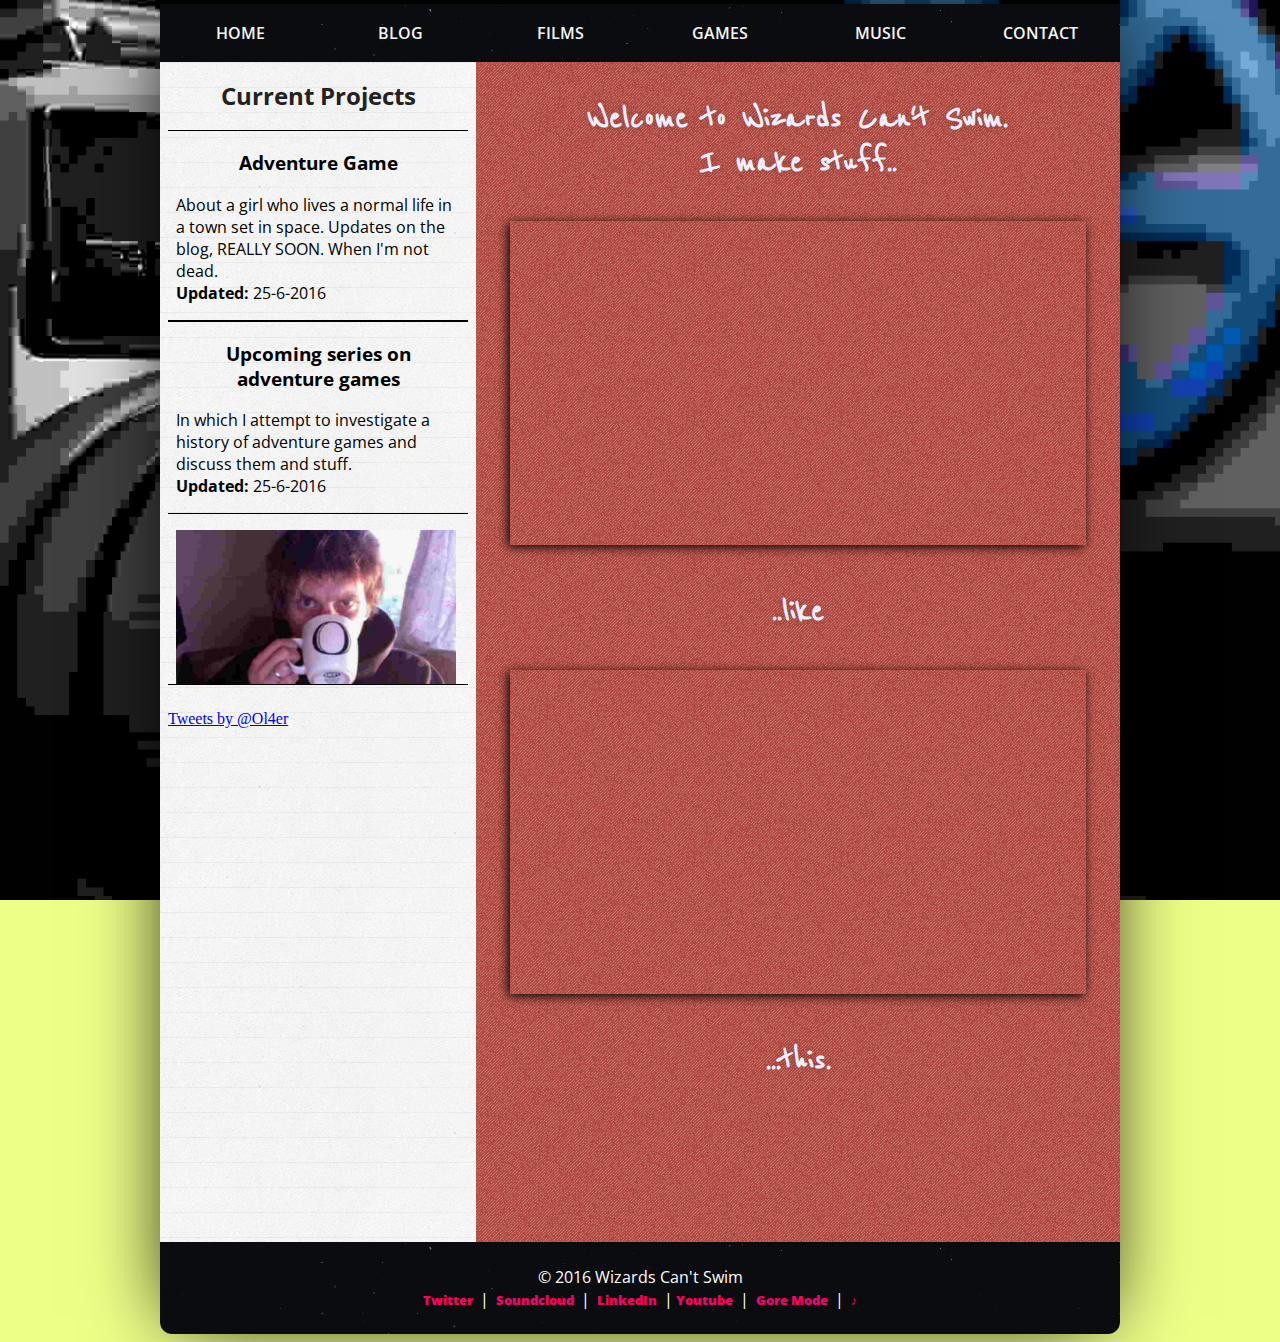
<file: index.html>
<!DOCTYPE html>
<html>
<head>
    <meta charset="utf-8"/>
    <meta name="description" content="Wizards Can't Swim is where multimedia artist Oliver Potter leaves the things he makes. Expect art, short films, videos, games, and music and stuff."/>
    <link href='https://fonts.googleapis.com/css?family=Open+Sans:400,700' rel='stylesheet' type='text/css'>
    <link href='https://fonts.googleapis.com/css?family=Fascinate+Inline' rel='stylesheet' type='text/css'>
    <link href="css/styles.css" rel="stylesheet"/>
    <link href='https://fonts.googleapis.com/css?family=Reenie+Beanie' rel='stylesheet' type='text/css'>
    <title>Home | wizards can't swim</title>
</head>
    
<body>
<div class="outerrim">
<div class="container">
    <div class="header">
        <div class="wcs">
            <!-- <img src="images/wcs720.gif" width="960" height="503" alt="title">--></div>
   <!-- <div class="videoprofile">
        
     <video width="480"  autoplay loop muted >
        <source src="vid/myface.webm" type="video/webm">
        <source src="vid/myface.mp4" type="video/mp4">
        Update your browser to see this bit.
    </video> 
    </div>
        
<!-- <div class="title">
    <h1><span id="wiazrd" class="wiazrd">Wizards</span> Can't Swim</h1></div> -->
        </div> 
        
<div class="navbar">
<nav>
<ul>
<li><a href="./index.html">Home</a>
    </li>
    <li><a target="_blank" href="http://wiazrd.tumblr.com">Blog</a>
    </li>
    <li><a href="films.html">Films</a>
    </li>
   <li><a href="games.html">Games</a>
    </li>
    <li><a id="crickets" >Music</a>
    </li>    
    <li><a href="contact.html">Contact</a>
    </li>
    </ul>
</nav>
</div>
    <div class="guts">
              <div class="desc"><img src="images/desc.JPG" width="100" alt="desc"></div>

      <!-- <div class="skyline2"><img src="images/treeleft.png" width="1000" alt="sky"></div> -->
<div class="sidelist">
    <h3><span class="sidetitle">Current Projects</span></h3>
<ul>
    <li>

<h3>Adventure Game </h3>
        <p>About a girl who lives a normal life in a town set in space. Updates on the blog, REALLY SOON. When I'm not dead.<br><b>Updated:</b> 25-6-2016</p>
    </li>
      
    <li>
<h3>Upcoming series on adventure games</h3>
<p>In which I attempt to investigate a history of adventure games and discuss them and stuff.<!--Apparently I like adventure games... --> <br><b>Updated:</b> 25-6-2016</p>
    </li>
     <li>
<p><img src="images/me.jpg" width="280">
        <br>
         </p>
    </li>
</ul>  
    
</div>
<div class="twitter">
    <a class="twitter-timeline" data-dnt="true" href="https://twitter.com/Ol4er" data-widget-id="402824926467346432">Tweets by @Ol4er</a>
<script>!function(d,s,id){var js,fjs=d.getElementsByTagName(s)[0],p=/^http:/.test(d.location)?'http':'https';if(!d.getElementById(id)){js=d.createElement(s);js.id=id;js.src=p+"://platform.twitter.com/widgets.js";fjs.parentNode.insertBefore(js,fjs);}}(document,"script","twitter-wjs");</script></div>

            <div id="blood" class="hideblood"><img src="images/blood2.png" width="642" alt="blood"></div>

<div class="history">

    <p>Welcome to Wizards Can't Swim. <br> I make stuff..</p>

<iframe  width="576" height="324" src="https://www.youtube.com/embed/U_jdAwD6G10?rel=0" 
 allowfullscreen  frameborder="0"></iframe>

<p>..like</p>

       <iframe width="576" height="324" src="https://www.youtube.com/embed/pSeImWff3zI?rel=0" allowfullscreen frameborder="0"></iframe>
    <p>...this.</p>
    
    
    </div>
    
        </div>
  
<div class="footer">
    
<p>© 2016 Wizards Can't Swim
    <br>
<span class="bottomlink">   <a target="_blank" href="http://twitter.com/ol4er">Twitter</a> | 
    <a target="_blank" href="http://soundcloud.com/actualwiazrd">Soundcloud</a> | 
    <a target="_blank" href="http://www.linkedin.com/in/opotter">LinkedIn</a> |<a target="_blank" href="http://youtube.com/user/technoroadie">Youtube</a> | 
   <a class="gore">Gore Mode</a>
    | 
   <a id="tunes" onClick="randomlinks()" title="music i think is good that you should listen to">♪</a>

</span>
</p>
</div>
    </div>
        </div>
   
    <script src="js/script.js"></script>
   
    <!-- Go to www.addthis.com/dashboard to customize your tools -->
<script type="text/javascript" src="//s7.addthis.com/js/300/addthis_widget.js#pubid=ra-56db028f2434e74c"></script>

    <script src="https://ajax.googleapis.com/ajax/libs/jquery/1.12.0/jquery.min.js"></script>
<script>
$(document).ready(function(){
    $(".gore").click(function(){
        $("#blood").toggleClass("hideblood");
    });
});
</script>
    <script>
function randomlinks(){
 var myrandom=Math.round(Math.random()*16)
 var links=new Array()
    links[0]="https://www.youtube.com/watch?v=-YBO0Z95cAw&list=PL4E1flaRT0vwbmGUjj2ZNuF1wrkA3dgXf"
    links[1]="https://www.youtube.com/watch?v=Cu4CWenCBIw"
    links[2]="https://www.youtube.com/watch?v=IGwrxhsjpiM"
    links[3]="https://www.youtube.com/watch?v=EVOSPb9B1SU"
    links[4]="https://www.youtube.com/watch?v=uOWmiqtBLiIt"
    links[5]="https://www.youtube.com/watch?v=fhGov2HQCLQ"
    links[6]="https://www.youtube.com/watch?v=uQ2Ht2naHb8"
    links[7]="https://www.youtube.com/watch?v=dz1iNl7Bng4"
    links[8]="https://www.youtube.com/watch?v=z-ep3dRX4tU"
    links[9]="https://www.youtube.com/watch?v=hOnudhLQ7i4&list=PL1DE372BCF4374D57"
    links[10]="https://www.youtube.com/watch?v=7LmBM0mTafI&list=PLql5iS_v44448taFsUjSOSw6DX8I85jzc"
    links[11]="https://www.youtube.com/watch?v=uahKrtY3hjg"
    links[12]="https://www.youtube.com/watch?v=QaofP9GxwAg"
    links[13]="https://www.youtube.com/watch?v=jFIVUpSpMJw&list=PLWnVxuqvY7JjxVBNd2d6Tu6CbY0qUN8Ay"
    links[14]="https://www.youtube.com/watch?v=K8imDUef-vo&list=PLiBDZv9jRpwMUq2l6ghmTMYPiQAr1LUI4"
    links[15]="https://www.youtube.com/watch?v=LF84OmAt1Wk&list=PLB-AovDkjw9N1YRXCT_DfT1C5m5YCTAeL"
    links[16]="https://www.youtube.com/watch?v=L2smV960R0c"
    links[17]="https://www.youtube.com/watch?v=gdx-EanE6Hk&index=1&list=PL8zVDNg2iCm5CzQKty-VoId9IXBohxUyM"
    
    
    
    
    
    
    
    
    window.open(links[myrandom])
}
    </script>
   
    
    <script>
  (function(i,s,o,g,r,a,m){i['GoogleAnalyticsObject']=r;i[r]=i[r]||function(){
  (i[r].q=i[r].q||[]).push(arguments)},i[r].l=1*new Date();a=s.createElement(o),
  m=s.getElementsByTagName(o)[0];a.async=1;a.src=g;m.parentNode.insertBefore(a,m)
  })(window,document,'script','//www.google-analytics.com/analytics.js','ga');

  ga('create', 'UA-75493193-1', 'auto');
  ga('send', 'pageview');

</script>


            </body>
</html>
</file>
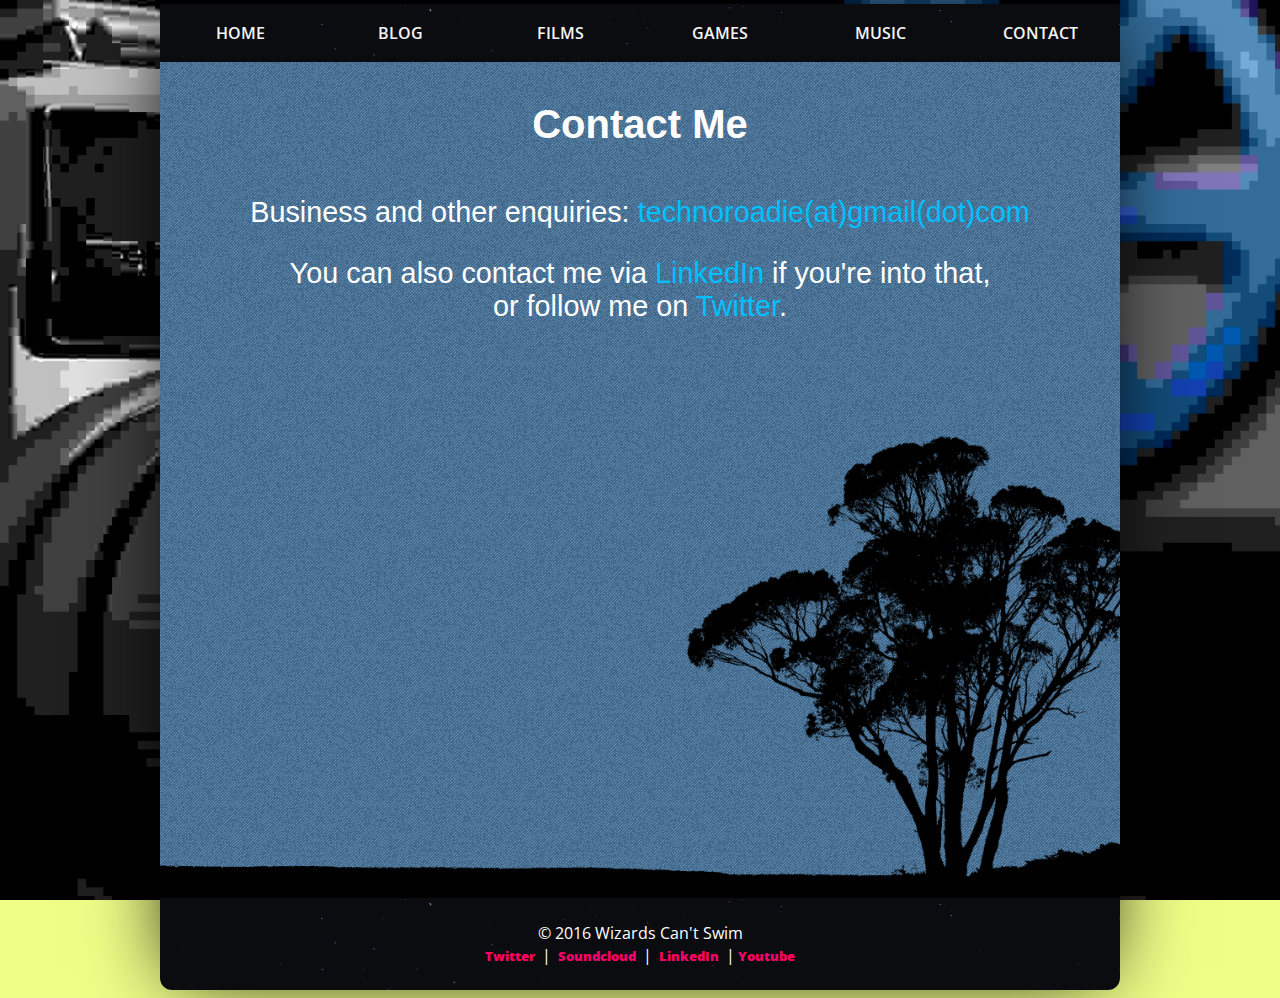
<file: contact.html>
<!DOCTYPE html>
<html>
<head>
    <meta charset="utf-8"/>
    <meta name="description" content="Wizards Can't Swim is where multimedia artist Oliver Potter leaves the things he makes. Expect art, short films, videos, games, and music and stuff."/>
    <link href='https://fonts.googleapis.com/css?family=Open+Sans:400,700' rel='stylesheet' type='text/css'>
    <link href='https://fonts.googleapis.com/css?family=Fascinate+Inline' rel='stylesheet' type='text/css'>
    <link href="css/styles.css" rel="stylesheet"/>
    <link href='https://fonts.googleapis.com/css?family=Reenie+Beanie' rel='stylesheet' type='text/css'>
    <title>Contact | wizards can't swim</title>
</head>
    
<body>
<div class="outerrim">
<div class="container">
   <!--  <div class="header">
    <div class="imgprofile">
    <img src="images/telepoles.jpg" alt="contact" width="480">
    </div>
<div class="title">
    <h1><span id="wiazrd" class="wiazrd">Wizards</span> Can't Swim</h1></div>
        </div> -->
        
<div class="navbar">
<nav>
<ul>
<li><a href="./index.html">Home</a>
    </li>
    <li><a target="_blank" href="http://wiazrd.tumblr.com">Blog</a>
    </li>
    <li><a href="films.html">Films</a>
    </li>
   <li><a href="games.html">Games</a>
    </li>
    <li><a id="crickets" >Music</a>
    </li>    
    <li><a href="contact.html">Contact</a>
    </li>
    </ul>
</nav>
</div>
    <div class="guts">
           <div class="desc"><img src="images/desc.JPG" width="0" alt="desc"></div>
      <div class="skylinegames"><img src="images/tree.png" width="1000" alt="sky"></div>
<div class="film" id="contact">
<h1>Contact Me</h1>
    <p>Business and other enquiries: <a href="mailto:technoroadie@gmail.com">technoroadie(at)gmail(dot)com</a></p>
    <p>You can also contact me via <a target="_blank" href="http://www.linkedin.com/in/opotter">LinkedIn</a> if you're into that, <br>or follow me on <a target="_blank" href="http://twitter.com/ol4er">Twitter</a>.</p>
 
    </div>
        </div>
  
    
    
<div class="footer">
    
<p>© 2016 Wizards Can't Swim
    <br>
<span class="bottomlink">   <a target="_blank" href="http://twitter.com/ol4er">Twitter</a> | 
    <a target="_blank" href="http://soundcloud.com/actualwiazrd">Soundcloud</a> | 
    <a target="_blank" href="http://www.linkedin.com/in/opotter">LinkedIn</a> |<a target="_blank" href="http://youtube.com/user/technoroadie">Youtube</a>
   

</span>
</p>
</div>
    </div>
        </div>
   
    <script src="js/script.js"></script>
   
    <!-- Go to www.addthis.com/dashboard to customize your tools -->
<script type="text/javascript" src="//s7.addthis.com/js/300/addthis_widget.js#pubid=ra-56db028f2434e74c"></script>

    <script src="https://ajax.googleapis.com/ajax/libs/jquery/1.12.0/jquery.min.js"></script>
<script>
$(document).ready(function(){
    $(".gore").click(function(){
        $("#blood").toggleClass("hideblood");
    });
});
</script>
<script>
  (function(i,s,o,g,r,a,m){i['GoogleAnalyticsObject']=r;i[r]=i[r]||function(){
  (i[r].q=i[r].q||[]).push(arguments)},i[r].l=1*new Date();a=s.createElement(o),
  m=s.getElementsByTagName(o)[0];a.async=1;a.src=g;m.parentNode.insertBefore(a,m)
  })(window,document,'script','//www.google-analytics.com/analytics.js','ga');

  ga('create', 'UA-75493193-1', 'auto');
  ga('send', 'pageview');

</script>

            </body>
</html>
</file>
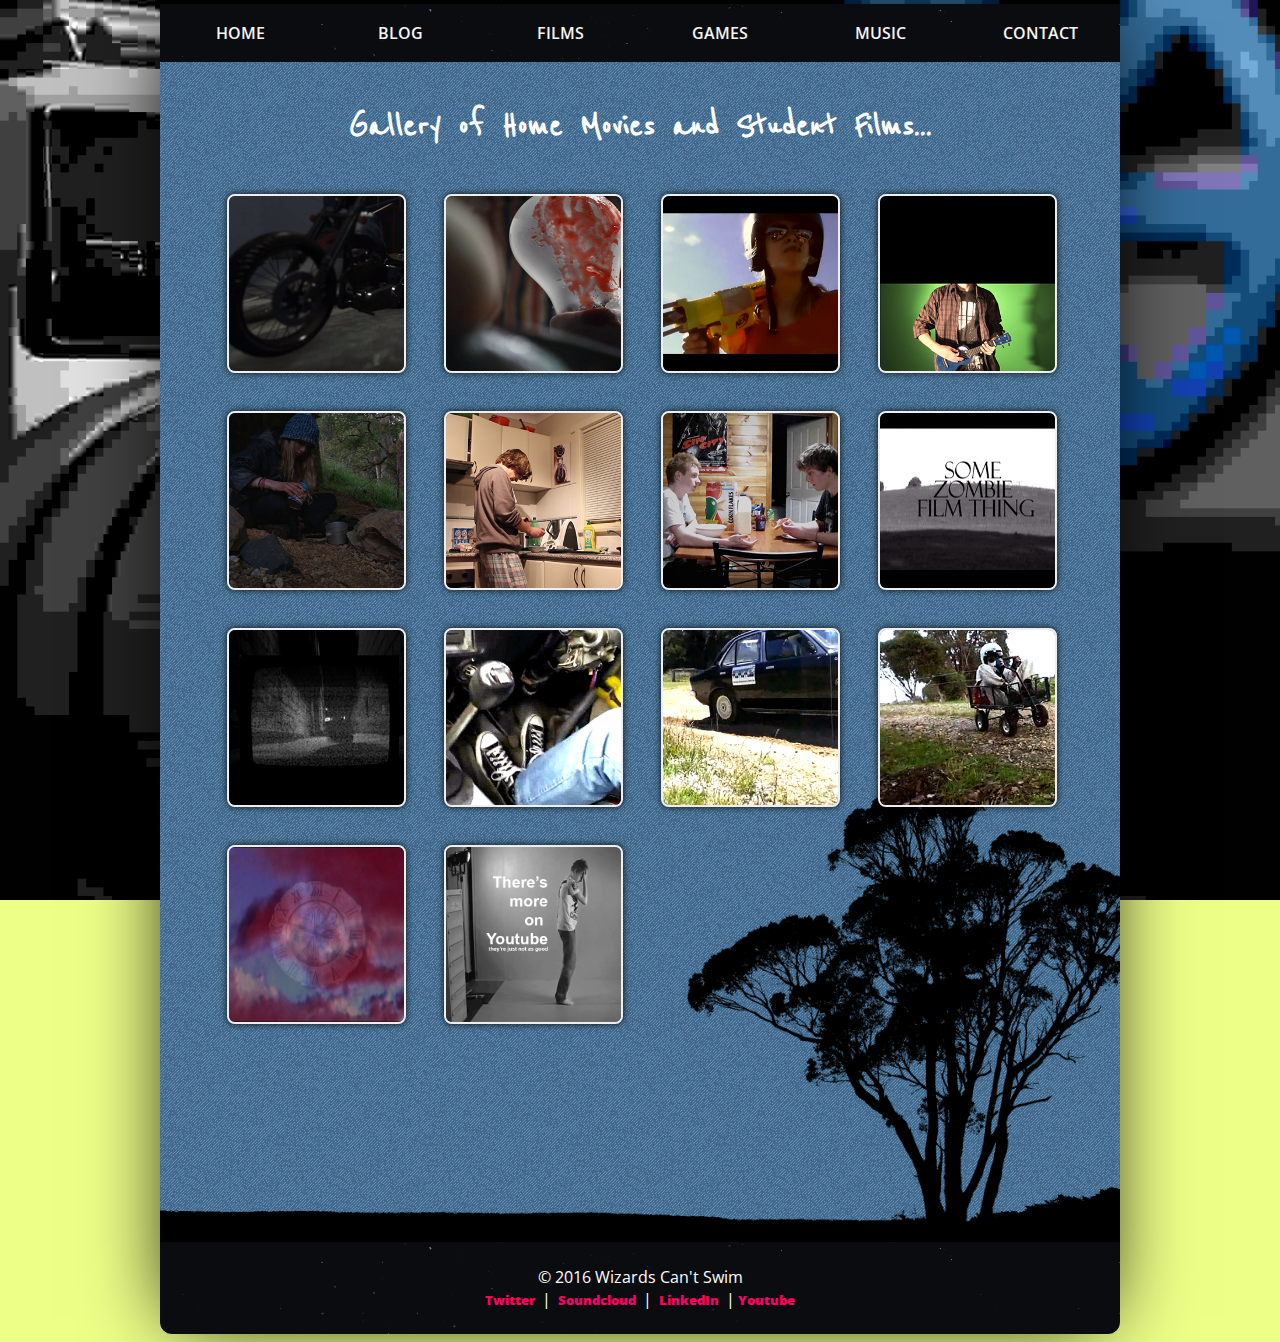
<file: films.html>
<!DOCTYPE html>
<html>
<head>
    <meta charset="utf-8"/>
    <meta name="description" content="Wizards Can't Swim is where multimedia artist Oliver Potter leaves the things he makes. Expect art, short films, videos, games, and music and stuff."/>
    <link href='https://fonts.googleapis.com/css?family=Open+Sans:400,700' rel='stylesheet' type='text/css'>
    <link href='https://fonts.googleapis.com/css?family=Fascinate+Inline' rel='stylesheet' type='text/css'>
    <link href="css/styles.css" rel="stylesheet"/>
    <link href='https://fonts.googleapis.com/css?family=Reenie+Beanie' rel='stylesheet' type='text/css'>
    <title>Films | wizards can't swim</title>
</head>
    
<body>
<div class="outerrim">
<div class="container">
    <!-- <div class="header">
    <div class="imgprofile">
    <img src="images/home.JPG" alt="films" width="480">
    </div>
<div class="title">
    <h1><span id="wiazrd" class="wiazrd">Wizards</span> Can't Swim</h1></div>
        </div> -->
        
<div class="navbar">
<nav>
<ul>
<li><a href="./index.html">Home</a>
    </li>
    <li><a target="_blank" href="http://wiazrd.tumblr.com">Blog</a>
    </li>
    <li><a href="films.html">Films</a>
    </li>
   <li><a href="games.html">Games</a>
    </li>
    <li><a id="crickets" >Music</a>
    </li>    
    <li><a href="contact.html">Contact</a>
    </li>
    </ul>
</nav>
</div>
    <div class="guts">
           <div class="desc"><img src="images/desc.JPG" width="0" alt="desc"></div>
         <div class="skyline"><img src="images/tree.png" width="1000" alt="sky"></div>


            

<div class="film">
<h1>Gallery of Home Movies and Student Films...</h1>
<ul>
    <li><a href="#openWanderer"><img src="./images/THUMBS/wanderer.png" title="Wanderer Music Video" alt="Wanderer" width="175"></a></li>
    <li><a href="#openBulb"><img src="./images/THUMBS/lightbulb.png" title="Lightbulb Blood Harvester" alt="Lightbulb Blood Harvester animation video" width="175"></a></li>
     <li><a href="#openCops"><img src="./images/THUMBS/badcops.png" title="Bad Cops" alt="Bad Cops video" width="175"></a></li>
    <li><a href="#openUke"><img src="./images/THUMBS/ident.png" title="Uke" alt="Ukulele" width="175"></a></li>
      <li><a href="#openHerring"><img src="./images/THUMBS/herring.png" title="Herring" alt="Herring video" width="175"></a></li>
    <li><a href="#openCustard"><img src="./images/THUMBS/custard.png" title="Uke" alt="Death Metal and Soy Custard" width="175"></a></li>
    <li><a href="#openCornflakes"><img src="./images/THUMBS/cornflakes.png" title="Cornflakes" alt="Cornflakes video" width="175" /></a></li>
     <li><a href="#openZomb"><img src="./images/THUMBS/zomb.png" title="Zombie Film" alt="Some Zombie Film Thing" width="175"></a></li>
     <li><a href="#openParanoia"><img src="./images/THUMBS/paranoia.png" title="paranoia" alt="Paranoia video" width="175"></a></li>
    <li><a href="#openStig1"><img src="./images/THUMBS/stig1.png" title="Return of the Stig" alt="Return of the Stig" width="175"></a></li><li><a href="#openStig2"><img src="./images/THUMBS/stig2.png" title="The Gemini" alt="The Gemini" width="175"></a></li><li><a href="#openStig3"><img src="./images/THUMBS/stig3.png" title="Stig 3" alt="Stig 3" width="175"></a></li>
    <li><a href="#openApocalypse"><img src="./images/THUMBS/apocalypse.png" title="Apocalypse" alt="Apocalypse video" width="175"></a></li>
   <li><a target="_blank" href="http://youtube.com/user/technoroadie"><img src="images/samsam2.gif" title="Youtube" alt="Youtube" width="175"></a></li>
    </ul>
         </div>
   
        
        <div id="openWanderer" class="modalDialog">
	<div><a title="" class="modalBG"></a>
		<a href="#close" title="" class="close">X</a>
        <a href="#close" title="" class="closebutt"><span class="x">x</span></a>
		<h2>Wanderer - Music Video</h2>
        <iframe width="576" height="324" src="https://www.youtube.com/embed/U_jdAwD6G10?rel=0" frameborder="0" allowfullscreen></iframe>
        <p>A music video for the song <i>Wanderer</i> by Little Dragon.<br> Made with the Grand Theft Auto V video editor on PC.<br><br>2015</p>
		
	</div>
</div>
        
        
        
        <div id="openUke" class="modalDialog">
	<div><a title="" class="modalBG"></a>
		<a href="#close" title="" class="close">X</a>
        <a href="#close" title="" class="closebutt"><span class="x">x</span></a>
		<h2>Uke - Video</h2>
        <iframe src="https://player.vimeo.com/video/43335661?loop=1&title=0&byline=0&portrait=0" width="576" height="324" frameborder="0" webkitallowfullscreen mozallowfullscreen allowfullscreen></iframe>
        <p>The second thing I ever did at uni, and the first time I used the fancy expensive camera.<br><br>2012</p>
		
	</div>
</div>
        <div id="openBulb" class="modalDialog">
	<div><a title="" class="modalBG"></a>
		<a href="#close" title="" class="close">X</a>
        <a href="#close" title="" class="closebutt"><span class="x">x</span></a>
		<h2>Lightbulb Blood Harvester - Animation</h2>
        <iframe width="576" height="324" src="https://www.youtube.com/embed/WT0TirDQhAM?rel=0" frameborder="0" allowfullscreen></iframe>
        <p>An ultraviolent animation inspired by the works of Lee Hardcastle. Made with playdough, Dragonframe, and several lightbulbs.<br><br>2014</p>
		
	</div>
</div>
      <div id="openCops" class="modalDialog">
	<div><a title="" class="modalBG"></a>
		<a href="#close" title="" class="close">X</a>
        <a href="#close" title="" class="closebutt"><span class="x">x</span></a>
		<h2>Bad Cops - Video</h2>
        <iframe width="576" height="324" src="https://www.youtube.com/embed/5EscE16xsBQ?rel=0" frameborder="0" allowfullscreen></iframe>
        <p>A collaboration with my sisters: written, filmed, edited and uploaded in a four hour period on an i3 laptop. Hence the abhorrent colourgrade.<br><br>2014</p>
		
	</div>
</div>  
        
        <div id="openHerring" class="modalDialog">
	<div><a title="" class="modalBG"></a>
		<a href="#close" title="" class="close">X</a>
        <a href="#close" title="" class="closebutt"><span class="x">x</span></a>
		<h2>Herring - Short Film</h2>
        <iframe width="576" height="324" src="https://www.youtube.com/embed/7ni4GEdKiuA?rel=0" frameborder="0" allowfullscreen></iframe>
        <p>Part 3 of the <i>Time Trilogy</i>.<br><b> "The Incertitude of"</b><br><br>2014</p>
		
	</div>
</div>  
        <div id="openParanoia" class="modalDialog">
	<div><a title="" class="modalBG"></a>
		<a href="#close" title="" class="close">X</a>
        <a href="#close" title="" class="closebutt"><span class="x">x</span></a>
		<h2>paranoia - Short Film</h2>
        <iframe width="576" height="324" src="https://www.youtube.com/embed/Wdg4cqkUat0?rel=0" frameborder="0" allowfullscreen></iframe>
        <p>Part 2 of the <i>Time Trilogy</i>. <br><b> "The Fear of"</b><br><br>2011</p>
		
	</div>
</div>  
        <div id="openApocalypse" class="modalDialog">
	<div><a title="" class="modalBG"></a>
		<a href="#close" title="" class="close">X</a>
        <a href="#close" title="" class="closebutt"><span class="x">x</span></a>
		<h2>Apocalypse - Short Film</h2>
        <iframe width="576" height="324" src="https://www.youtube.com/embed/b5CI1fWWs2c?rel=0" frameborder="0" allowfullscreen></iframe>
        <p>Part 1 of the <i>Time Trilogy</i>.<br><b>"The End of"</b><br><br>2010</p>
		
	</div>
</div> 
        <div id="openCustard" class="modalDialog">
	<div><a title="" class="modalBG"></a>
		<a href="#close" title="" class="close">X</a>
        <a href="#close" title="" class="closebutt"><span class="x">x</span></a>
		<h2>Death Metal and Soy Custard - Video</h2>
        <iframe src="https://player.vimeo.com/video/77943989?loop=0&title=0&byline=0&portrait=0" width="576" height="324" frameborder="0" webkitallowfullscreen mozallowfullscreen allowfullscreen></iframe>
        <p>This was the pinnacle of my creative output in 2013, which is saying something.<br><br>2013</p>
		
	</div>
</div> 
        <div id="openZomb" class="modalDialog">
	<div><a title="" class="modalBG"></a>
		<a href="#close" title="" class="close">X</a>
        <a href="#close" title="" class="closebutt"><span class="x">x</span></a>
		<h2>Some Zombie Film Thing - Video</h2>
        <iframe width="576" height="324" src="https://www.youtube.com/embed/a_gLXMIS7ls?rel=0" frameborder="0" allowfullscreen></iframe>
        <p>A competition entry for the TV show <i>Good Game</i>. I think it was shown amongst the montage of other entries on the show, so that was cool.<br><br>2010</p>
		
	</div>
</div> 
        <div id="openCornflakes" class="modalDialog">
	<div><a title="" class="modalBG"></a>
		<a href="#close" title="" class="close">X</a>
        <a href="#close" title="" class="closebutt"><span class="x">x</span></a>
		<h2>Cornflakes - Video</h2>
        <iframe width="576" height="324" src="https://www.youtube.com/embed/ubXq_pecWsE?rel=0" frameborder="0" allowfullscreen></iframe>
        <p>Made for the Mystate Student Film Festival. Conceptually brilliant. Technically less so.<br><br>2011</p>
		
       
	</div>
</div> 
         <div id="openStig1" class="modalDialog">
	<div><a title="" class="modalBG"></a>
		<a href="#close" title="" class="close">X</a>
        <a href="#close" title="" class="closebutt"><span class="x">x</span></a>
		<h2>Return of the Stig - Video</h2>
        <iframe width="576" height="324" src="https://www.youtube.com/embed/3jIqL-7agRE?rel=0" frameborder="0" allowfullscreen></iframe>
        <p>In 2008, I wanted to make movies.<br><br>2008</p>
		
       
	</div>
</div> 
        <div id="openStig2" class="modalDialog">
	<div><a title="" class="modalBG"></a>
		<a href="#close" title="" class="close">X</a>
        <a href="#close" title="" class="closebutt"><span class="x">x</span></a>
		<h2>The Gemini - Video</h2>
        <iframe width="576" height="324" src="https://www.youtube.com/embed/G6Yt-mv1RFI?rel=0" frameborder="0" allowfullscreen></iframe>
        <p>Originally titled <i>The Gemini Strikes Back</i>, but the narrative didn't fit.<br><br>2008</p>
		
       
	</div>
</div>
         <div id="openStig3" class="modalDialog">
	<div><a title="" class="modalBG"></a>
		<a href="#close" title="" class="close">X</a>
        <a href="#close" title="" class="closebutt"><span class="x">x</span></a>
		<h2>Stig 3 - Video</h2>
        <iframe width="576" height="324" src="https://www.youtube.com/embed/c2XScmRam6U?rel=0" frameborder="0" allowfullscreen></iframe>
        <p>Filmed shortly after the original "Stig" videos, finally completed in 2014.<br><br>2008,2014</p>
		
       
	</div>
</div> 
    </div>
         
    
       
    
  
<div class="footer">
    
<p>© 2016 Wizards Can't Swim
    <br>
<span class="bottomlink">   <a target="_blank" href="http://twitter.com/ol4er">Twitter</a> | 
    <a target="_blank" href="http://soundcloud.com/actualwiazrd">Soundcloud</a> | 
    <a target="_blank" href="http://www.linkedin.com/in/opotter">LinkedIn</a> |<a target="_blank" href="http://youtube.com/user/technoroadie">Youtube</a> 
    
</span>
</p>
</div>
    
    </div>
        </div>
   
    <script src="./js/script.js"></script>
   <script type="text/javascript" src="//s7.addthis.com/js/300/addthis_widget.js#pubid=ra-56db028f2434e74c"></script>
<script>
  (function(i,s,o,g,r,a,m){i['GoogleAnalyticsObject']=r;i[r]=i[r]||function(){
  (i[r].q=i[r].q||[]).push(arguments)},i[r].l=1*new Date();a=s.createElement(o),
  m=s.getElementsByTagName(o)[0];a.async=1;a.src=g;m.parentNode.insertBefore(a,m)
  })(window,document,'script','//www.google-analytics.com/analytics.js','ga');

  ga('create', 'UA-75493193-1', 'auto');
  ga('send', 'pageview');

</script>
            </body>
</html>
</file>
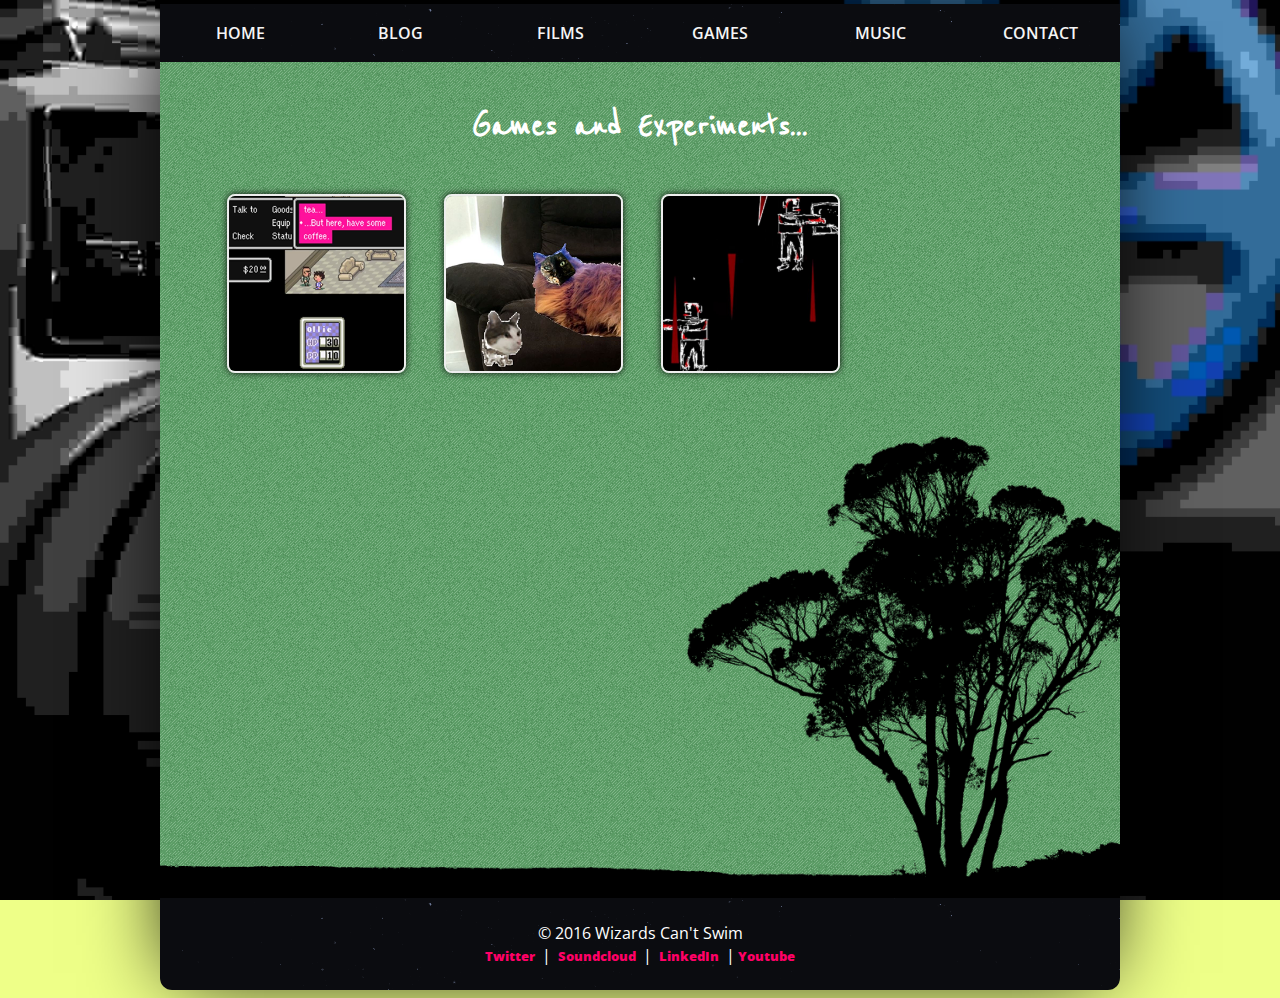
<file: games.html>
<!DOCTYPE html>
<html>
<head>
    <meta charset="utf-8"/>
    <meta name="description" content="Wizards Can't Swim is where multimedia artist Oliver Potter leaves the things he makes. Expect art, short films, videos, games, and music and stuff."/>
    <link href='https://fonts.googleapis.com/css?family=Open+Sans:400,700' rel='stylesheet' type='text/css'>
    <link href='https://fonts.googleapis.com/css?family=Fascinate+Inline' rel='stylesheet' type='text/css'>
    <link href="css/styles.css" rel="stylesheet"/>
    <link href='https://fonts.googleapis.com/css?family=Reenie+Beanie' rel='stylesheet' type='text/css'>
    <title>Games | wizards can't swim</title>
</head>
    
<body>
<div class="outerrim">
<div class="container">
   <!-- <div class="header">
    <div class="imgprofile">
    <img src="images/sega.jpg" alt="games" width="480">
    </div>
<div class="title">
    <h1><span id="wiazrd" class="wiazrd">Wizards</span> Can't Swim</h1></div>
        </div> -->
        
<div class="navbar">
<nav>
<ul>
<li><a href="./index.html">Home</a>
    </li>
    <li><a target="_blank" href="http://wiazrd.tumblr.com">Blog</a>
    </li>
    <li><a href="films.html">Films</a>
    </li>
   <li><a href="games.html">Games</a>
    </li>
    <li><a id="crickets" >Music</a>
    </li>    
    <li><a href="contact.html">Contact</a>
    </li>
    </ul>
</nav>
</div>
    <div class="guts">
           <div class="desc"><img src="images/desc.JPG" width="0" alt="desc"></div>
      <div class="skylinegames"><img src="images/tree.png" width="1000" alt="sky"></div>
<div class="film" id="games">
<h1>Games and Experiments...</h1>
<ul>
   
    <li><a href="#openPyjama"><img src="./images/THUMBS/pyjama.png" title="Pyjama Day" alt="Pyjama Day game" width="175"></a></li>    
    <li><a href="#openCat"><img src="./images/THUMBS/cat.png" title="CATapault" alt="CATapault adventure game" width="175"></a></li>
     <li><a href="#openEat"><img src="./images/THUMBS/eat.png" title="Don't Feed Zombies" alt="Don't Feed Zombies" width="175"></a></li>
    </ul>
 
    </div>
    
        
        <div id="openPyjama" class="modalDialog">
	<div> <a title="" class="modalBG"></a>
		<a href="#close" title="" class="close">X</a>
        <a href="#close" title="" class="closebutt"><span class="x">x</span></a>
       
		<h2>Pyjama Day - Rom Hack</h2>
        <iframe width="576" height="324" src="https://www.youtube.com/embed/pSeImWff3zI?rel=0&amp;showinfo=0" frameborder="0" allowfullscreen></iframe>
		<p>A small game made using ROM hacking tools for the SNES game <i>Earthbound</i>. Submitted as an application for an internship at a game studio in Brisbane.<br><br> <a target="_blank" href="http://www.mediafire.com/download/966zki8zbf2l408/Pyjama+Day+%28for+EARTHBOUND+US+SNES+ROM%29.ips">Download</a><br>2015</p>
	</div>
</div>
        
        
        <div id="openCat" class="modalDialog">
	<div> <a title="" class="modalBG"></a>
		<a href="#close" title="" class="close">X</a>
       <a href="#close" title="" class="closebutt"><span class="x">x</span></a>
		<h2>CATapault - Game</h2>
        <iframe width="576" height="324" src="https://www.youtube.com/embed/ZpY7DwCUMeQ?rel=0&amp;showinfo=0" frameborder="0" allowfullscreen></iframe>
        <p>Made using Chris Jones' <i>Adventure Game Studio.</i> Features my cats, a resolution of 640x400 and terrible graphics! Play it.<br><br> <a target="_blank" href="http://www.adventuregamestudio.co.uk/site/games/game/1957/">Download</a><br>2015</p>
	</div>
</div>
        
         <div id="openEat" class="modalDialog">
	<div> <a title="" class="modalBG"></a>
		<a href="#close" title="" class="close">X</a>
        <a href="#close" title="" class="closebutt"><span class="x">x</span></a>
       
		<h2>Don't Feed the Zombies</h2>
        <iframe width="576" height="324" src="https://www.youtube.com/embed/mw0emIFy810?rel=0&amp;showinfo=0" frameborder="0" allowfullscreen></iframe>
		<p>This was made in my last year of highschool, and was sort of an attempt to make a game in MS Powerpoint. It sorta worked.<br><br> <a target="_blank" href="http://www.mediafire.com/download/2t1tkmzd1oz/Don%2527t_Feed_Zombies.pps">Download</a><br>2009</p>
	</div>
</div>
        
        
      
        </div>
  
    
    
<div class="footer">
    
<p>© 2016 Wizards Can't Swim
    <br>
<span class="bottomlink">   <a target="_blank" href="http://twitter.com/ol4er">Twitter</a> | 
    <a target="_blank" href="http://soundcloud.com/actualwiazrd">Soundcloud</a> | 
    <a target="_blank" href="http://www.linkedin.com/in/opotter">LinkedIn</a> |<a target="_blank" href="http://youtube.com/user/technoroadie">Youtube</a>  
   

</span>
</p>
</div>
    </div>
        </div>
   
    <script src="js/script.js"></script>
   
    <!-- Go to www.addthis.com/dashboard to customize your tools -->
<script type="text/javascript" src="//s7.addthis.com/js/300/addthis_widget.js#pubid=ra-56db028f2434e74c"></script>

    <script src="https://ajax.googleapis.com/ajax/libs/jquery/1.12.0/jquery.min.js"></script>
<script>
$(document).ready(function(){
    $(".gore").click(function(){
        $("#blood").toggleClass("hideblood");
    });
});
</script>
<script>
  (function(i,s,o,g,r,a,m){i['GoogleAnalyticsObject']=r;i[r]=i[r]||function(){
  (i[r].q=i[r].q||[]).push(arguments)},i[r].l=1*new Date();a=s.createElement(o),
  m=s.getElementsByTagName(o)[0];a.async=1;a.src=g;m.parentNode.insertBefore(a,m)
  })(window,document,'script','//www.google-analytics.com/analytics.js','ga');

  ga('create', 'UA-75493193-1', 'auto');
  ga('send', 'pageview');

</script>

            </body>
</html>
</file>
<file: css/styles.css>
/* Background patterns mostly from subtlepatterns.com
Images are mine or sourced from Flickr. 
8mm Camera background image courtesy of Kade Cumming Photography 2015 */
html {
    background: #ef8;
    background-image: url(../images/herro.jpg);
    background-attachment: fixed;
    background-repeat: repeat;
background-size: 1920px;}
p, h3, h1, li {font-family: "Open sans", serif;}
.outerrim {
    max-width: 960px;
    margin: 0 auto;
     -webkit-box-sizing: border-box;
     -moz-box-sizing: border-box;
          box-sizing: border-box;}
.container {
 -webkit-box-sizing: border-box;
     -moz-box-sizing: border-box;
          box-sizing: border-box;
    background-color: rgba(0, 0, 0, 0);
    box-shadow: -2px -2px 80px -15px #000; 
    width:100%;
    border-radius: 12px;
}

.header {
  min-width: 960px;
}
.wcs {overflow: hidden; z-index: 65;}
.desc {position: absolute; float: left; z-index: -50; visibility: hidden;}
.videoprofile {
    border-top-left-radius: 12px;
    width: 480px;
    height: 320px;
    float: left;
    top: 0%;
    left: 0%;
    background-color: #000;
    position: relative;
    
}
.imgprofile {
    border-top-left-radius: 12px;
    width: 480px;
    height: 320px;
    float: left;
    top: 0%;
    left: 0%;
    background-color: #000;
    position: relative;
}
.videoprofile video {border-top-left-radius: 12px;
}
.imgprofile img {border-top-left-radius: 12px;
}

.title {
    border-top-right-radius: 12px;
    width:480px;
    margin-left: 480px;
    text-align: center;
    float: left;
    position: absolute;
    background: url(..//images//SKY.gif);
    background-size: cover;
    background-color: #10D5FF;
}
.title h1 { text-shadow: 2px 2px #333; margin-top:70px; padding-left: 20px; font-family: "Fascinate Inline", cursive; font-size:4.4em;color: #fff; }
.wiazrd {font-size:1.3em;}

/*begin link bar styles*/
.navbar {
   min-width: 100%;
    background-color: #333;
    background-image: url(../images/stardust.png);
    float: left;
    display: block;
    position: relative;
    z-index: 5;
    margin-top: -4px;
    /*Ug yes a negative margin. Couldn't find where the gap was coming from. */
    
    
}
.navbar ul {
    
        display: flex;
        align-items: stretch;
        justify-content: space-between;
        width:100%;
    list-style-type: none;
            margin:0;
            padding:0;
    
}
.navbar li a { 
    display: block;
                width: 124px;
    height: auto;
                padding:18px;
             
     
    color: whitesmoke;
text-transform: uppercase;
text-align: center;
    text-decoration: none;
    font-weight: 600;
    #border-top: 2px solid #000;
  #border-bottom: 2px solid #000;
}

.navbar li {float: left;
flex: auto;}
.navbar li a:hover {color: hotpink;}
/*end link bar styles*/


.guts {background-color: #aaa;
     min-width: 960px;
    overflow: hidden;
    float: left;
    max-height: 1180px;
    position: relative;
        

   
    
}

.sidelist {
    background-color: lightskyblue;
    background-image: url(../images/linedpaper.png);
    padding: 8px;
    float: left;
    clear: both;
    overflow: auto;
    position: relative;
    bottom: 10px;
    min-height: 1180px;

}
.sidelist h3 {text-align: center;}

.sidetitle {    
font-family: 'Open sans';color: #222;font-size: 1.3em;}
.sidelist ul {
    list-style-type: none;
    width: 300px;
    margin: 0;
    padding: 0;
    
                 }
.sidelist p {text-align: left;}
.sidelist li img {float: left;
margin: 0 10px 0 0;}
.sidelist li {
  overflow: auto;
border-bottom: 1px solid;
    border-top: 1px solid;
    padding: 0px 8px 0px 8px;
    }
.sidelist li:last-child {border-top: none;}

.sidelist li a {display:block; padding: 10px;    text-decoration: none;
color: black;}
.sidelist img {display: block;
    margin-left: auto;
    margin-right: auto;}


.twitter {
    position: relative;
    float:left;
    width: 300px;
    margin-top: 640px;
    margin-left: -316px;
    padding:8px;
    overflow: auto;
z-index: 2;
 
}


.history {
    margin-left: 316px;
    position: relative;
    left: 0%;
    top: 0%;
    
    
    background-color: #d75c54;
    background-image: url(../images/kindajean.png);
    text-align: center;
    padding:8px;
    clear: right;
    overflow: auto;
    #border-left: 2px solid #000;
    bottom: 660px;
    min-height: 1180px;
}
.history ul {
  list-style-type: none;
    position: relative;
    z-index: 2;
    top: 5px;
}
.history li img {
   
  float: left;
  margin: 15px;
  border: 2px solid #eee;
    border-radius: 8px;
-webkit-box-shadow: 0px 0px 7px rgba(0,0,0,0.9);
  box-shadow: 0px 0px 7px rgba(0,0,0,0.9);
  -webkit-transition: box-shadow 0.2s ease;
  -moz-transition: box-shadow 0.2s ease;
  -o-transition: box-shadow 0.2s ease;
  -ms-transition: box-shadow 0.2s ease;
  transition: box-shadow 0.2s ease;
}
.history p {font-family: 'Reenie Beanie', cursive;color: #eeefff;font-size: 2.4em; font-weight: bold; position: relative; top: 2px; z-index: 3; text-shadow: 0px 0px  10px rgba(0,0,0,0.2);}
.history a {text-decoration: underline; color: aliceblue;}
.history a:hover {color: #639BFF;}
.history li img:hover {
  -webkit-box-shadow: 0px 0px 7px rgba(0,0,0,0.0);
  box-shadow: 0px 0px 7px rgba(0,0,0,0.0);
}
.history h1 {font-family: 'Reenie Beanie', cursive;color: #fff;font-size: 1.6em;position: relative; top: 5px; z-index: 3;}

.footer {
    
     -webkit-box-sizing: border-box;
     -moz-box-sizing: border-box;
          box-sizing: border-box;
    position: relative;
    min-width: 960px;
    background-color: #333;
    border-radius: 0px 0px 12px 12px;
    padding: 8px;
    clear: both;
   
    color: #fff;
    background-image: url(../images/stardust.png);
    text-align: center;
    z-index: 6;
    
}
.history h3 {font-family: 'Open-Sans', sans-serif;color: #111;font-size: 1.4em;position: relative; top: 5px; z-index: 3;}
.history iframe {position: relative; z-index: 3;  box-shadow: -2px 2px 10px #000;}

#blood {float: left; position: relative; z-index: 2;bottom: 10px; left: 2px; 
}
.hideblood {visibility: hidden;}
.gore {	cursor: pointer;}
#tunes {cursor: pointer;}
.footer a {text-decoration: none;
    color: #f06;
    font-weight: 900;
    padding: 3px;

}
.footer a:hover {text-decoration: underline;
    }
.bottomlink a {font-size: 0.8em;}

.modalDialog {
    text-align: center;
	position: fixed;
	font-family: "Open sans", sans-serif;
	top: 0;
	right: 0;
	bottom: 0;
	left: 0;
	background: rgba(0,0,0,0.5);
	z-index: 100;
	opacity:0;
	-webkit-transition: opacity 200ms ease-in;
	-moz-transition: opacity 200ms ease-in;
	transition: opacity 200ms ease-in;
    pointer-events: none;

}
.modalDialog iframe {padding: 2px;border-radius: 6px; background: #001;box-shadow: 0px 0px 20px #555;}
.modalDialog h2 {font-size: 2em; color:#222;font-family: "open sans", serif; font-weight: 700; text-transform:uppercase;}
.modalDialog p {color: #222; font-size: 1.1em;}
.modalDialog a {text-decoration: none; font-weight: bold; color: #f06;}
.modalDialog a:hover {text-decoration: underline;}
.modalDialog:target {
	opacity:1;
	pointer-events: auto;
}

.modalDialog > div {
	
    width: 740px;
	position: relative;
	margin: 5% auto;
	padding: 5px 20px 13px 20px;
	border-radius: 10px;
	background: #fff;
    background-image: url(../images/small_steps.png);
	max-height: 576px;
    z-index: 55;

}
.close {
	background: #606061;
	color: #FFFFFF;
	top: 0;
    left: 0;
    right: 0;
    bottom: 0;
	position: fixed;
	
	text-align: center;
	
	text-decoration: none;
	font-weight: bold;
	-webkit-border-radius: 12px;
	-moz-border-radius: 12px;
	border-radius: 12px;
	-moz-box-shadow: 1px 1px 3px #000;
	-webkit-box-shadow: 1px 1px 3px #000;
	box-shadow: 1px 1px 3px #000;
  
    z-index: -55;
    opacity:0;
    cursor:default;
}
.modalBG { width: 740px;
	position:absolute;
    bottom: 0;
    right: 0;
    left: 0;
	margin: 10% auto;
    padding: 5px 20px 10px 20px;
    margin: 10px;
	border-radius: 10px;
	background: #fff;
    background-image: url(../images/small_steps.png);
	min-height: 576px;
    z-index: -1;
    opacity: 0;
    }

.close:hover { background: #00d9ff; }

#crickets {cursor: pointer;}

.closebutt {
	background: #00d9ff;
	color: #FFFFFF;
    
	line-height: 25px;
	position: absolute;
	right: -12px;
	text-align: center;
	top: -10px;
	width: 24px;
	
	-webkit-border-radius: 12px;
	-moz-border-radius: 12px;
	border-radius: 12px;
	-moz-box-shadow: 1px 1px 3px #000;
	-webkit-box-shadow: 1px 1px 3px #000;
	box-shadow: 1px 1px 3px #000;
    z-index: 55;
    -webkit-transition: background 0.5s ease;
  -moz-transition: background 0.5s ease;
  -o-transition: background 0.5s ease;
  -ms-transition: background 0.5s ease;
  transition: background 0.5s ease;
    

}


.closebutt:hover { background: #f06; color:transparent;}
.x {color: transparent;}
#crickets {cursor: pointer;}

/* films.html */

.film {
    position: relative;
    
    
    background-color: #444;
    background-image: url(../images/kindajeanblue.png);
    text-align: center;
    padding:8px;
    clear: right;
    overflow: auto;
    min-height: 1180px;

}
.film ul {
  list-style-type: none;
    position: relative;
    z-index: 2;
    top: 5px;
  
    
}

.film li img {
   position: relative;
   float: left;
  margin: 19px;
  border: 2px solid #eee;
    border-radius: 8px;
-webkit-box-shadow: 0px 0px 7px rgba(0,0,0,0.9);
  box-shadow: 0px 0px 7px rgba(0,0,0,0.9);
  -webkit-transition: box-shadow 0.2s ease;
  -moz-transition: box-shadow 0.2s ease;
  -o-transition: box-shadow 0.2s ease;
  -ms-transition: box-shadow 0.2s ease;
  transition: box-shadow 0.2s ease;
    
}

.film p {position: relative; top: 25px; font-family: 'Reenie Beanie', sans-serif; color: #222; font-size: 1.5em; text-align: center; font-style: italic;}
.film li img:hover {
  -webkit-box-shadow: 0px 0px 7px rgba(0,0,0,0.0);
  box-shadow: 0px 0px 7px rgba(0,0,0,0.0);
}
.film h1 {font-family: 'Reenie Beanie', cursive;color: #fff;font-size: 2.5em;position: relative; top: 5px; z-index: 3; color: #fff; text-shadow: 0 0 10px rbga(0,0,0,0.2);}

#games { background-image: url(../images/kindajeangreen.png);
    min-height: 820px;
}
#contact {min-height: 820px; }
#contact p {z-index: 3; color: #fff; text-decoration: none; font-style: normal; font-family: 'open-sans', sans-serif; font-size: 1.8em;}
#contact a {color: #00c0ff;text-decoration: none; }
#contact a:hover { text-decoration: underline;}
#contact h1 {font-style: normal; font-family: 'open-sans', sans-serif;}

.skylinegames {float:left; position: absolute; z-index: 1;top:355px; max-width: 960px; overflow: hidden;}
/* end films.html */

.blackstar {color: black; position: relative; top: 10px; text-align: center;}
.skyline {float:left; position: absolute; z-index: 1;top:700px; max-width: 960px; overflow: hidden;}
.skyline2 {float:left; position: absolute; z-index: 1;top:700px; max-width: 960px; overflow: hidden;}
.welcome {font-size: 1.3em;}
</file>
